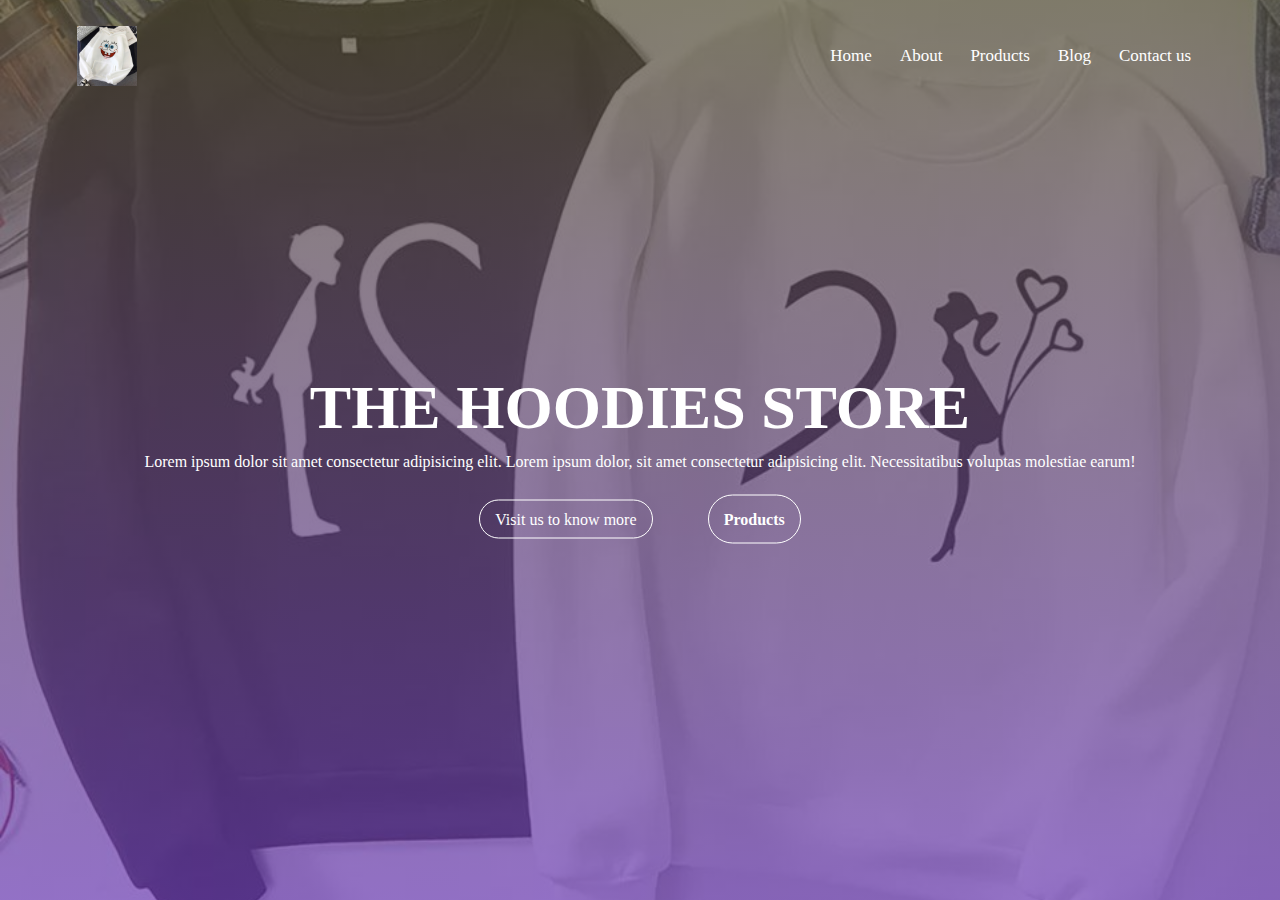
<file: index.html>
<!DOCTYPE html>
<html lang="en">
<head>
    <meta charset="UTF-8">
    <meta http-equiv="X-UA-Compatible" content="IE=edge">
    <meta name="viewport" content="width=device-width, initial-scale=1.0">
   <link rel="icon" href="/Camera Roll/photo_2022-08-10_11-37-44.jpg">
    <link rel="stylesheet" href="style.css">
    <title>cinema </title>
</head>
<body>
    <section class="header">
        <nav>
            <a href="index.html"><img src="/Camera Roll/photo_2022-08-10_11-37-44.jpg"width="60px"; height="60px" alt=""></a>
            <div class="nav-links">
               
                <ul>
                    <li><a href="">Home</a></li>
                    <li><a href="">About</a></li>
                    <li><a href="products.html">Products</a></li>
                    <li><a href="">Blog</a></li>
                    <li><a href="">Contact us</a></li>
                </ul>
            </div>
          
        </nav>
        <div class="text-box">
            <h1>THE HOODIES STORE</h1>
            <P>Lorem ipsum dolor sit amet consectetur adipisicing elit. Lorem ipsum dolor, sit amet consectetur adipisicing elit. Necessitatibus voluptas molestiae earum!</P>
            
            <a href=""class="hero-btn"><span></span> Visit us to know more</a>
            <a href="products.html"class="hero"><span></span>Products </a>

        </div>
    </section>
</body>
</html>
</file>
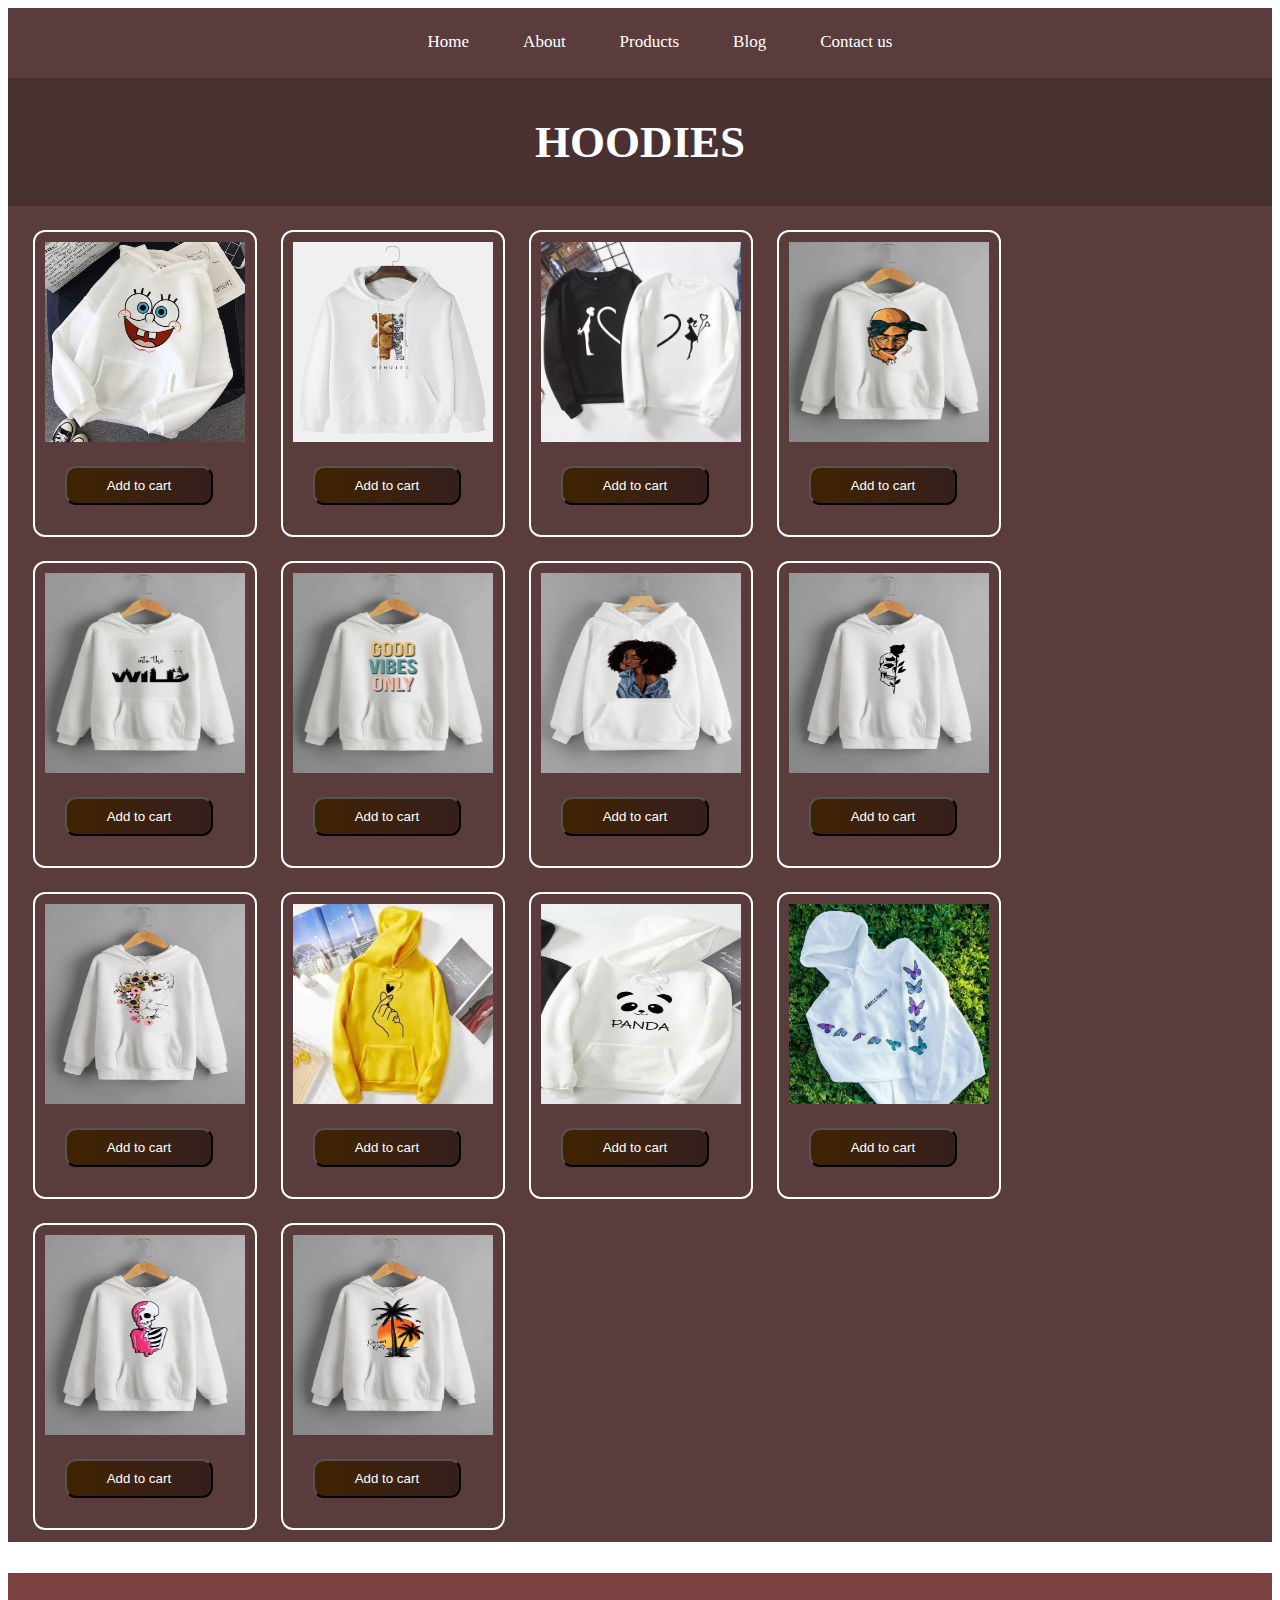
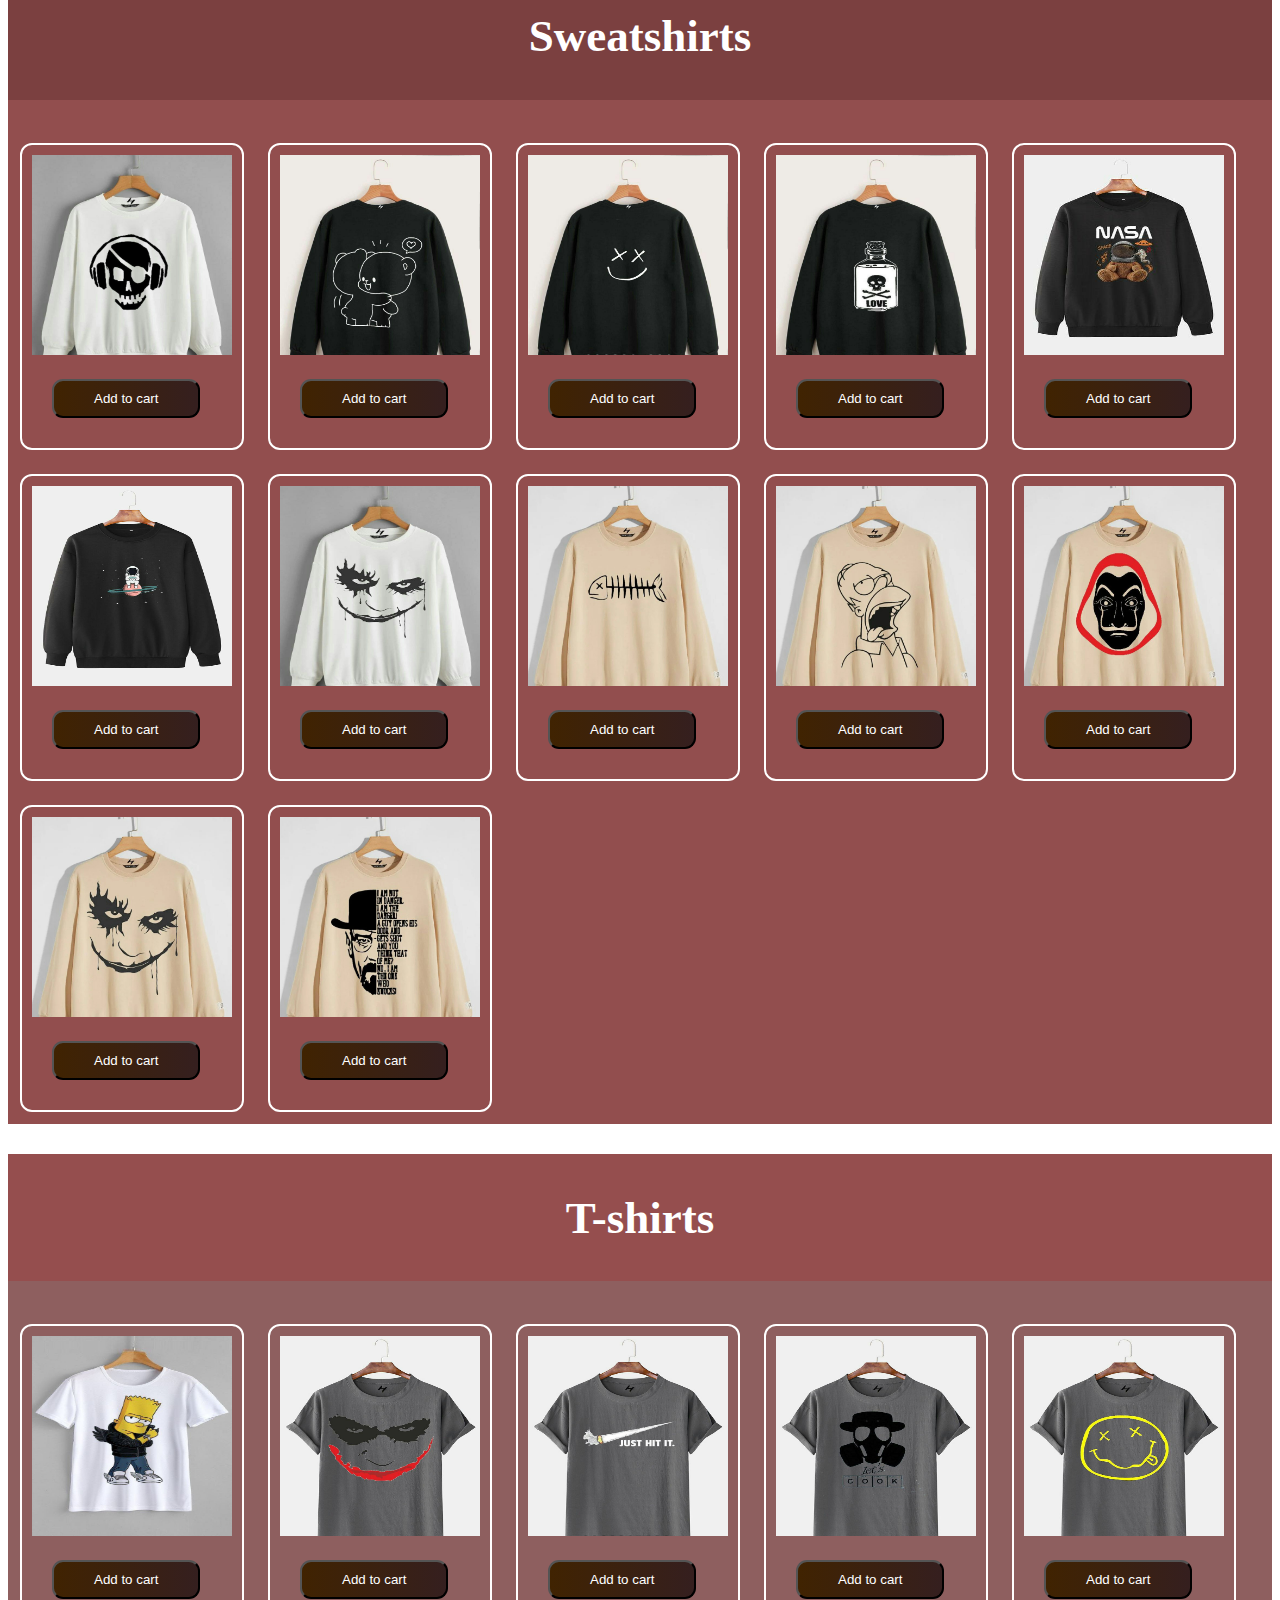
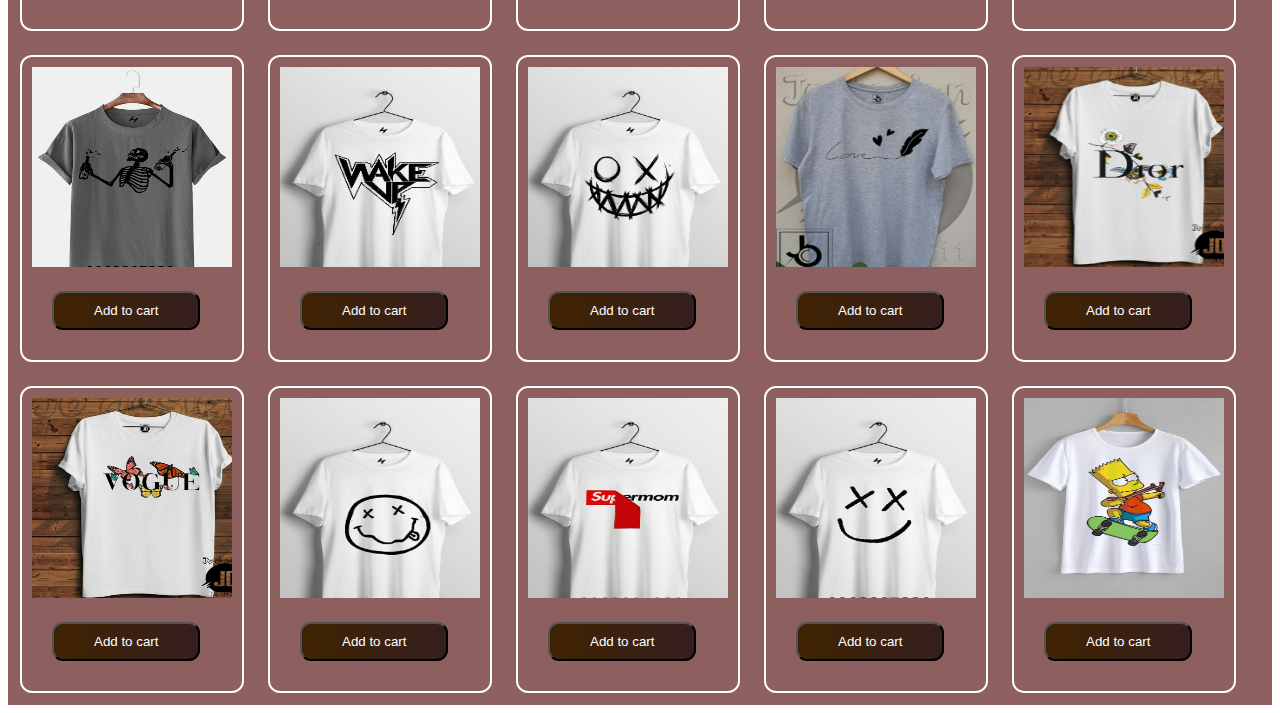
<file: products.html>
<!DOCTYPE html>
<html lang="en">
<head>
    <meta charset="UTF-8">
    <meta http-equiv="X-UA-Compatible" content="IE=edge">
    <meta name="viewport" content="width=device-width, initial-scale=1.0">
    <link rel="stylesheet" href="hoodie.css">
    <title>Document</title>
</head>
<body>
    <section class="hoodies">
        <nav>
            <div class="nav-links">
                <ul>
                    <li><a href="index.html">Home</a></li>
                    <li><a href="">About</a></li>
                    <li><a href="products.html">Products</a></li>
                    <li><a href="">Blog</a></li>
                    <li><a href="">Contact us</a></li>
                </ul>
            </div>
          
        </nav>
        <h1>HOODIES</h1>
        <div class="list">
<div class="list-item">
        <img src="/Camera Roll/photo_2022-08-10_11-37-44.jpg" height="200vh" width="200vw" alt="">
        <button>Add to cart</button>
    </div>
    <div class="list-item">
        <img src="/Camera Roll/photo_2022-08-10_18-47-02.jpg" height="200vh" width="200vw" alt="">
        <br>
        <button>Add to cart</button>
        <!-- <p><a href="">add to cart</a></p> -->
    </div>
    <div class="list-item">
        <img src="/Camera Roll/photo_2022-08-10_11-39-25.jpg" height="200vh" width="200vw" alt="">
        <button>Add to cart</button>
    </div>
    <div class="list-item">
        <img src="/Camera Roll/photo_2022-08-10_17-55-44.jpg" height="200vh" width="200vw" alt="">
        <button>Add to cart</button>
    </div>
    <div class="list-item">
        <img src="/Camera Roll/photo_2022-08-10_17-55-55.jpg" height="200vh" width="200vw" alt="">
        <button>Add to cart</button>
    </div>
    <div class="list-item">
        <img src="/Camera Roll/photo_2022-08-10_17-58-45.jpg" height="200vh" width="200vw" alt="">
        <button>Add to cart</button>
    </div>
    <div class="list-item">
        <img src="/Camera Roll/photo_2022-08-10_18-28-26.jpg" height="200vh" width="200vw" alt="">
        <button>Add to cart</button>
    </div>
    <div class="list-item">
        <img src="/Camera Roll/photo_2022-08-10_18-30-15.jpg" height="200vh" width="200vw" alt="">
        <button>Add to cart</button>
    </div>
    <div class="list-item">
        <img src="/Camera Roll/photo_2022-08-10_18-46-00.jpg" height="200vh" width="200vw" alt="">
        <button>Add to cart</button>
    </div>
    <div class="list-item">
        <img src="/Camera Roll/photo_2022-08-10_18-47-11.jpg" height="200vh" width="200vw" alt="">
        <button>Add to cart</button>
    </div>
    <div class="list-item">
        <img src="/Camera Roll/photo_2022-08-10_18-46-28.jpg" height="200vh" width="200vw" alt="">
        <button>Add to cart</button>
    </div>
    <div class="list-item">
        <img src="/Camera Roll/photo_2022-08-10_18-47-23.jpg" height="200vh" width="200vw" alt="">
        <button>Add to cart</button>
    </div>
    <div class="list-item">
        <img src="/Camera Roll/photo_2022-08-10_19-13-05.jpg" height="200vh" width="200vw" alt="">
        <button>Add to cart</button>
    </div>
    <div class="list-item">
        <img src="/Camera Roll/photo_2022-08-10_19-12-59.jpg" height="200vh" width="200vw" alt="">
        <button>Add to cart</button>
    </div>
  
    </div>
   
    </section >

    <section class="sweatshirt">
            <h1>Sweatshirts</h1>
            <div class="sweats">
                <div class="sweats-item">
                    <img src="/Camera Roll/skull (1).jpg" height="200vh" width="200vw" alt="">
                    <button>Add to cart</button>
            </div>
            
                <div class="sweats-item">
                    <img src="/Camera Roll/skull (10).jpg" height="200vh" width="200vw" alt="">
                    <button>Add to cart</button>
            </div>
            
                <div class="sweats-item">
                    <img src="/Camera Roll/skull (11).jpg" height="200vh" width="200vw" alt="">
                    <button>Add to cart</button>
            </div>
          
                <div class="sweats-item">
                    <img src="/Camera Roll/skull (12).jpg" height="200vh" width="200vw" alt="">
                    <button>Add to cart</button>
            </div>
        
                <div class="sweats-item">
                    <img src="/Camera Roll/skull (19).jpg" height="200vh" width="200vw" alt="">
                    <button>Add to cart</button>
            </div>
            
                <div class="sweats-item">
                    <img src="/Camera Roll/skull (17).jpg" height="200vh" width="200vw" alt="">
                    <button>Add to cart</button>
            </div>
           
                <div class="sweats-item">
                    <img src="/Camera Roll/skull (2).jpg" height="200vh" width="200vw" alt="">
                    <button>Add to cart</button>
            </div>
            <div class="sweats-item">
                <img src="/Camera Roll/skull (22).jpg" height="200vh" width="200vw" alt="">
                <button>Add to cart</button>
        </div>
            <div class="sweats-item">
                 <img src="/Camera Roll/skull (23).jpg" height="200vh" width="200vw" alt="">
                <button>Add to cart</button>
         </div>
            <div class="sweats-item">
                 <img src="/Camera Roll/skull (24).jpg" height="200vh" width="200vw" alt="">
                 <button>Add to cart</button>
         </div>
            <div class="sweats-item">
                 <img src="/Camera Roll/skull (25).jpg" height="200vh" width="200vw" alt="">
                 <button>Add to cart</button>
         </div>
            <div class="sweats-item">
                 <img src="/Camera Roll/skull (26).jpg" height="200vh" width="200vw" alt="">
                 <button>Add to cart</button>
          </div>
    </section>
    <section class="tshirt">
        <h1>T-shirts</h1>
        <div class="ts">
            <div class="ts-item">
                <img src="/Camera Roll/photo_2022-08-10_19-16-57.jpg" height="200vh" width="200vw" alt="">
                <button>Add to cart</button>
         </div>
         <div class="ts-item">
            <img src="/Camera Roll/photo_2022-12-15_21-27-40.jpg" height="200vh" width="200vw" alt="">
            <button>Add to cart</button>
     </div> <div class="ts-item">
        <img src="/Camera Roll/photo_2022-12-15_21-27-41.jpg" height="200vh" width="200vw" alt="">
        <button>Add to cart</button>
 </div>
 <div class="ts-item">
    <img src="/Camera Roll/photo_2022-12-15_21-27-43.jpg" height="200vh" width="200vw" alt="">
    <button>Add to cart</button>
</div>
<div class="ts-item">
    <img src="/Camera Roll/photo_2022-12-15_21-27-44.jpg" height="200vh" width="200vw" alt="">
    <button>Add to cart</button>
</div>
<div class="ts-item">
    <img src="/Camera Roll/photo_2022-12-15_21-27-45.jpg" height="200vh" width="200vw" alt="">
    <button>Add to cart</button>
</div>
<div class="ts-item">
    <img src="/Camera Roll/photo_2022-12-15_21-27-57.jpg" height="200vh" width="200vw" alt="">
    <button>Add to cart</button>
</div>
<div class="ts-item">
    <img src="/Camera Roll/photo_2022-12-15_21-28-00.jpg" height="200vh" width="200vw" alt="">
    <button>Add to cart</button>
</div>
<div class="ts-item">
    <img src="/Camera Roll/photo_2022-12-15_21-28-02.jpg" height="200vh" width="200vw" alt="">
    <button>Add to cart</button>
</div>
<div class="ts-item">
    <img src="/Camera Roll/photo_2022-12-15_21-28-20.jpg" height="200vh" width="200vw" alt="">
    <button>Add to cart</button>
</div>
<div class="ts-item">
    <img src="/Camera Roll/photo_2022-12-15_21-28-25.jpg" height="200vh" width="200vw" alt="">
    <button>Add to cart</button>
</div>
<div class="ts-item">
    <img src="/Camera Roll/photo_2022-12-15_21-28-28.jpg" height="200vh" width="200vw" alt="">
    <button>Add to cart</button>
</div>
<div class="ts-item">
    <img src="/Camera Roll/photo_2022-12-15_21-28-29.jpg" height="200vh" width="200vw" alt="">
    <button>Add to cart</button>
</div>
<div class="ts-item">
    <img src="/Camera Roll/photo_2022-12-15_21-28-32.jpg" height="200vh" width="200vw" alt="">
    <button>Add to cart</button>
</div>
<div class="ts-item">
    <img src="/Camera Roll/ts.jpg" height="200vh" width="200vw" alt="">
    <button>Add to cart</button>
</div>

        </div>
    </section>
</body>
</html>
</file>
<file: style.css>
/* *
{ 
    margin:0px;
    padding:0px;
}
.header
{ 
    min-height: 100vh;
    width: 100%;
    background-image: linear-gradient(rgba(4,9,30,0.7),rgba(4,9,30,0.7));
    background-image: url("/Camera Roll/pro.jpg");
    background-position: center;
    background-size: cover;
    position: relative;
}

nav
{ 
    display: flex;
    padding: 2% 6%;
    justify-content: space-between;
    align-items: center;
}
nav img{ 
    width: 80px;

}
.nav-links
{ 
    flex:1;
    text-align: right;
}
.nav-links ul li{ 
    list-style:none;
    display: inline-block;
    padding: 8px 12px;
    position: relative;
}
.nav-links ul li a{ 
    color: white;
    text-decoration: none;
    font-size: 17px;
    font-family:cursive ;

}
.nav-links ul li::after
{ 
    content: "";
    width:0%;
    height: 2px;
    background: #f44336;
    display: block;
    margin:auto;
    transition: 0.6s;
}
.nav-links ul li:hover::after
{ 
width:100%
}
.text-box
{
    width:90%;
    position: absolute;
    top:50%;
    left:50%;
    transform: translate(-50%,-50%);
    text-align: center;
   

}
.text-box h1{ 
    font-size: 62px;
 color:white;
}
.text-box P{
margin: 10px 0 40px;
font-size: 14px;
color:white
}
.hero-btn
{
    display: inline-block;
    color:white;
    text-decoration: none;
    border:1px solid white;
    padding:12px 34px;
    font-size: 15px;
    background: transparent;
    position: relative;
    cursor: pointer;
    /* margin: 0% 35.4%; 
    transition: 1s;
    
}
.hero-btn:hover{ 
    border:1px solid #f44336;
    background: #f44336;

}

@media (max-width:700px)
{ 
    
} 
*/
*
{ 
    margin:0px;
    padding:0px;
}
.nav-links ul li a:hover
{
    color: rgb(78, 54, 54);
}
.header
{
background:linear-gradient(rgba(81, 75, 49, 0.7),rgba(107, 59, 179, 0.7)),url("/Camera Roll/photo_2022-08-10_11-39-25.jpg");
height: 100vh;
width:100%;
background-position: center;
background-size: cover;
position: relative;


}
nav{ 
    display:flex;
    padding: 2% 6%;
    justify-content: space-between;
    align-items: center;
}
.nav-links{
    flex: 1;
    text-align: right;
}
.nav-links ul li{
    list-style: none;
    display: inline-block;
    padding: 8px 12px;
    position: relative;
}
.nav-links ul li a{
    color: white;
    font-size: 17px;
    text-decoration: none;

}
.nav-links ul li a::after
{ 
    content: "";
   
    width: 0%;
    height:2.5px;
    background: #f33446;
    display: block;
    margin: auto;
    transition:600ms;
}
.nav-links ul li a:hover::after
{ 
    width:100%;
}
.text-box
{ 
    position: absolute;
    top: 50%;
    left: 50%;
   text-align: center;
    transform: translate(-50%,-50%);
    width: 90%;
}
.text-box h1{ 
    color: white;
    font-size: 62px;
}
.text-box p{ 
    color: white;
    margin: 10px 0 40px;
}

 .hero
 {  
    margin: 2vw;
    width:200px;
    padding: 15px 15px;
    text-align: center;
    text-decoration: none;
    border: 1px solid white;
    background: transparent;
    border-radius: 25px;
    font-weight: bold;
    color: white;
    cursor: pointer;
    position: relative;
    overflow: hidden;
 }

 .hero:hover span
 { 
    width: 100%;
 }
 .hero:hover
 {
    border: none;
 }
 .hero-btn
 { 
    margin: 2vw;
    text-decoration: none;
    color: white;
    padding:10px 15px;
    border: 1px solid white;
    border-radius: 20px;
    background: transparent;
    position: relative;
    overflow: hidden;
    cursor: pointer;
 }
 span
 { 
    background: red;
    border-radius: 20px;
    height:100%;
    width: 0%;
    position: absolute;
    left: 0;
    bottom: 0; 

    z-index: -1;
    transition: 0.6s;
 }
 .hero-btn:hover span{
    width:100%}
    .hero-btn:hover
    {
        border:none;
    }
</file>
<file: hoodie.css>
.hoodies
{ 
    background:rgb(91, 60, 60);
    
    color: white;
}
.hoodies h1
{   
    background:rgb(74, 49, 49);
   text-align: center;
   margin: 0px;
   padding: 3%;
   font-size: 5vh;
}
.list
{    margin:1%;
    display: flex;
    flex-wrap: wrap;
}
.list-item
{
    border: 2px solid white;
    border-collapse:collapse ;
    border-radius: 12px;
    margin: 12px;
    padding: 10px; 
}
.list-item:hover
{
    transform: translate(10px,-10px);
    padding: 40px 40px;
    background: rgb(128, 95, 67);
    border:4px solid rgb(22, 22, 22);
}

.list-item button{ 
    margin: 20px;
    display: block;
    padding: 5% 20%;
    color: white;
    background: linear-gradient(90deg,rgb(64, 35, 1),rgb(53, 31, 31));
    border-radius: 11px;
    transition: all ease-in-out 500ms ;
}
.list-item button:hover
{
    color: rgb(214, 225, 0);
    background: rgb(2, 2, 2);
}
.sweatshirt
{
    background: rgb(146, 78, 78);
}
.sweatshirt h1
{ 
    background: rgb(123, 64, 64);  
    
    text-align: center;
    color: white;
    padding: 3%;
    font-size:5vh ;
}
.sweats
{ 
    display: flex;
    flex-wrap:wrap;
}
.sweats-item
{ 
    border: 2px solid white;
    border-collapse:collapse ;
    border-radius: 12px;
    margin: 12px;
    padding: 10px; 
    transition: padding ease-in-out 600ms;
}
.sweats-item:hover
{   transform: translate(10px,-10px);
    padding: 40px 40px;
    background: rgb(47, 23, 3);
    border:4px solid rgb(89, 43, 43);
}
.sweats button
{
    margin: 20px;
    display: block;
    padding: 5% 20%;
    color: white;
    background: linear-gradient(90deg,rgb(64, 35, 1),rgb(53, 31, 31));
    border-radius: 11px;
    transition: all ease-in-out 500ms ;
}
.sweats button:hover
{
    color: rgb(214, 225, 0);
    background: rgb(2, 2, 2);
}
.tshirt{
    background:rgb(142, 95, 95);
}
.ts
{
    display: flex;
    flex-wrap: wrap;
}
.tshirt h1
{ 
    background: rgb(149, 78, 78);  
    
    text-align: center;
    color: white;
    padding: 3%;
    font-size:5vh ;
}
.ts-item{
    border: 2px solid white;
    border-collapse:collapse ;
    border-radius: 12px;
    margin: 12px;
    padding: 10px;   
    transition: padding ease-in-out 600ms;
}
.ts-item:hover{
    transform: translate(10px,-10px);
    padding: 40px 40px;
    background: rgb(118, 92, 92);
    border:4px solid rgb(1, 1, 1);
}
.ts button
{
    margin: 20px;
    display: block;
    padding: 5% 20%;
    color: white;
    background: linear-gradient(90deg,rgb(64, 35, 1),rgb(53, 31, 31));
    border-radius: 11px;
    transition: all ease-in-out 500ms ;
}
.ts button:hover
{
    color: rgb(214, 225, 0);
    background: rgb(2, 2, 2);
}
nav{
    display: flex;
    flex-wrap: wrap;
     justify-content: space-between;
     align-items: center;
}
.nav-links 
{ flex: 1;
  text-align: center;
}

  .nav-links ul li{ 
    list-style:none;
    display: inline-block;
    padding: 8px 25px;
    position: relative;
}
.nav-links ul li a{ 
    color: white;
    text-decoration: none;
    font-size: 17px;
    font-family:cursive ;

}
.nav-links ul li::after
{ 
    content: "";
    width:0%;
    height: 2px;
    background: #f44336;
    display: block;
    margin:auto;
    transition: 0.6s;
}
.nav-links ul li:hover::after
{ 
width:100%
}
</file>
